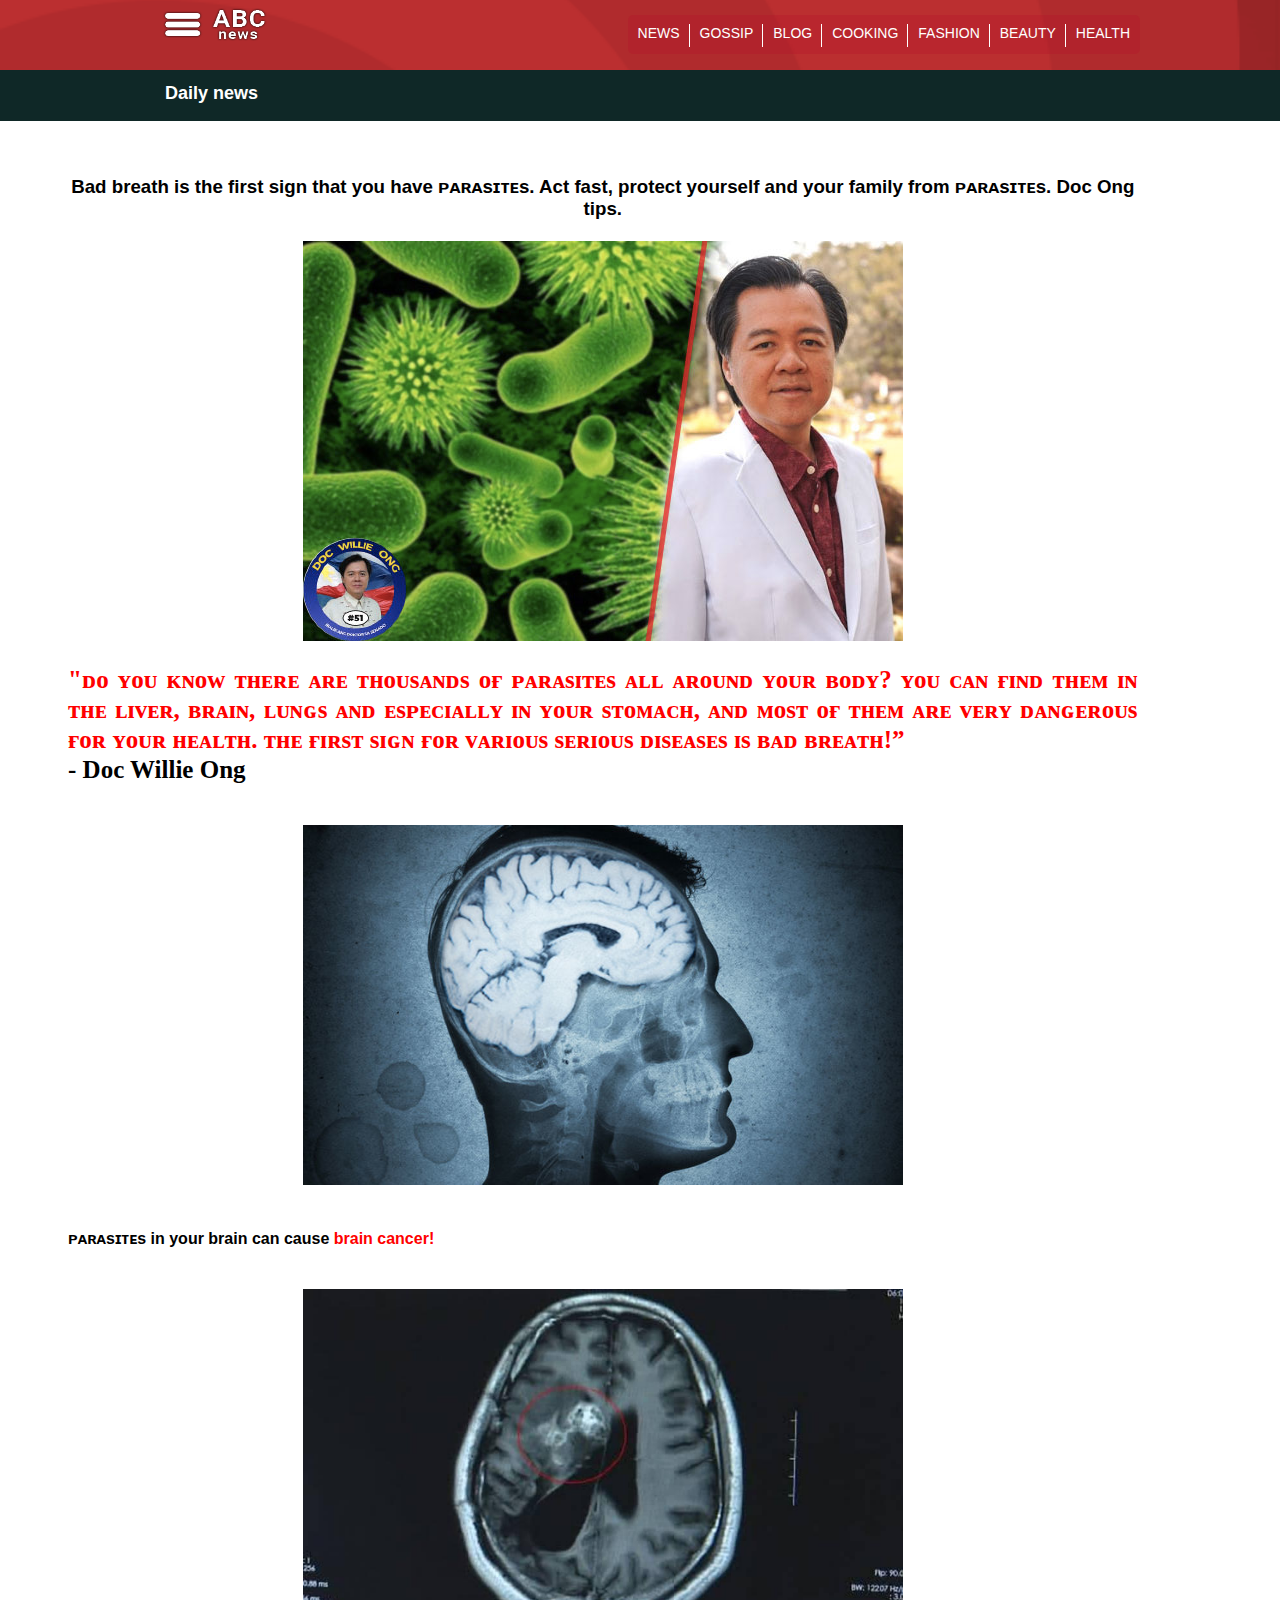
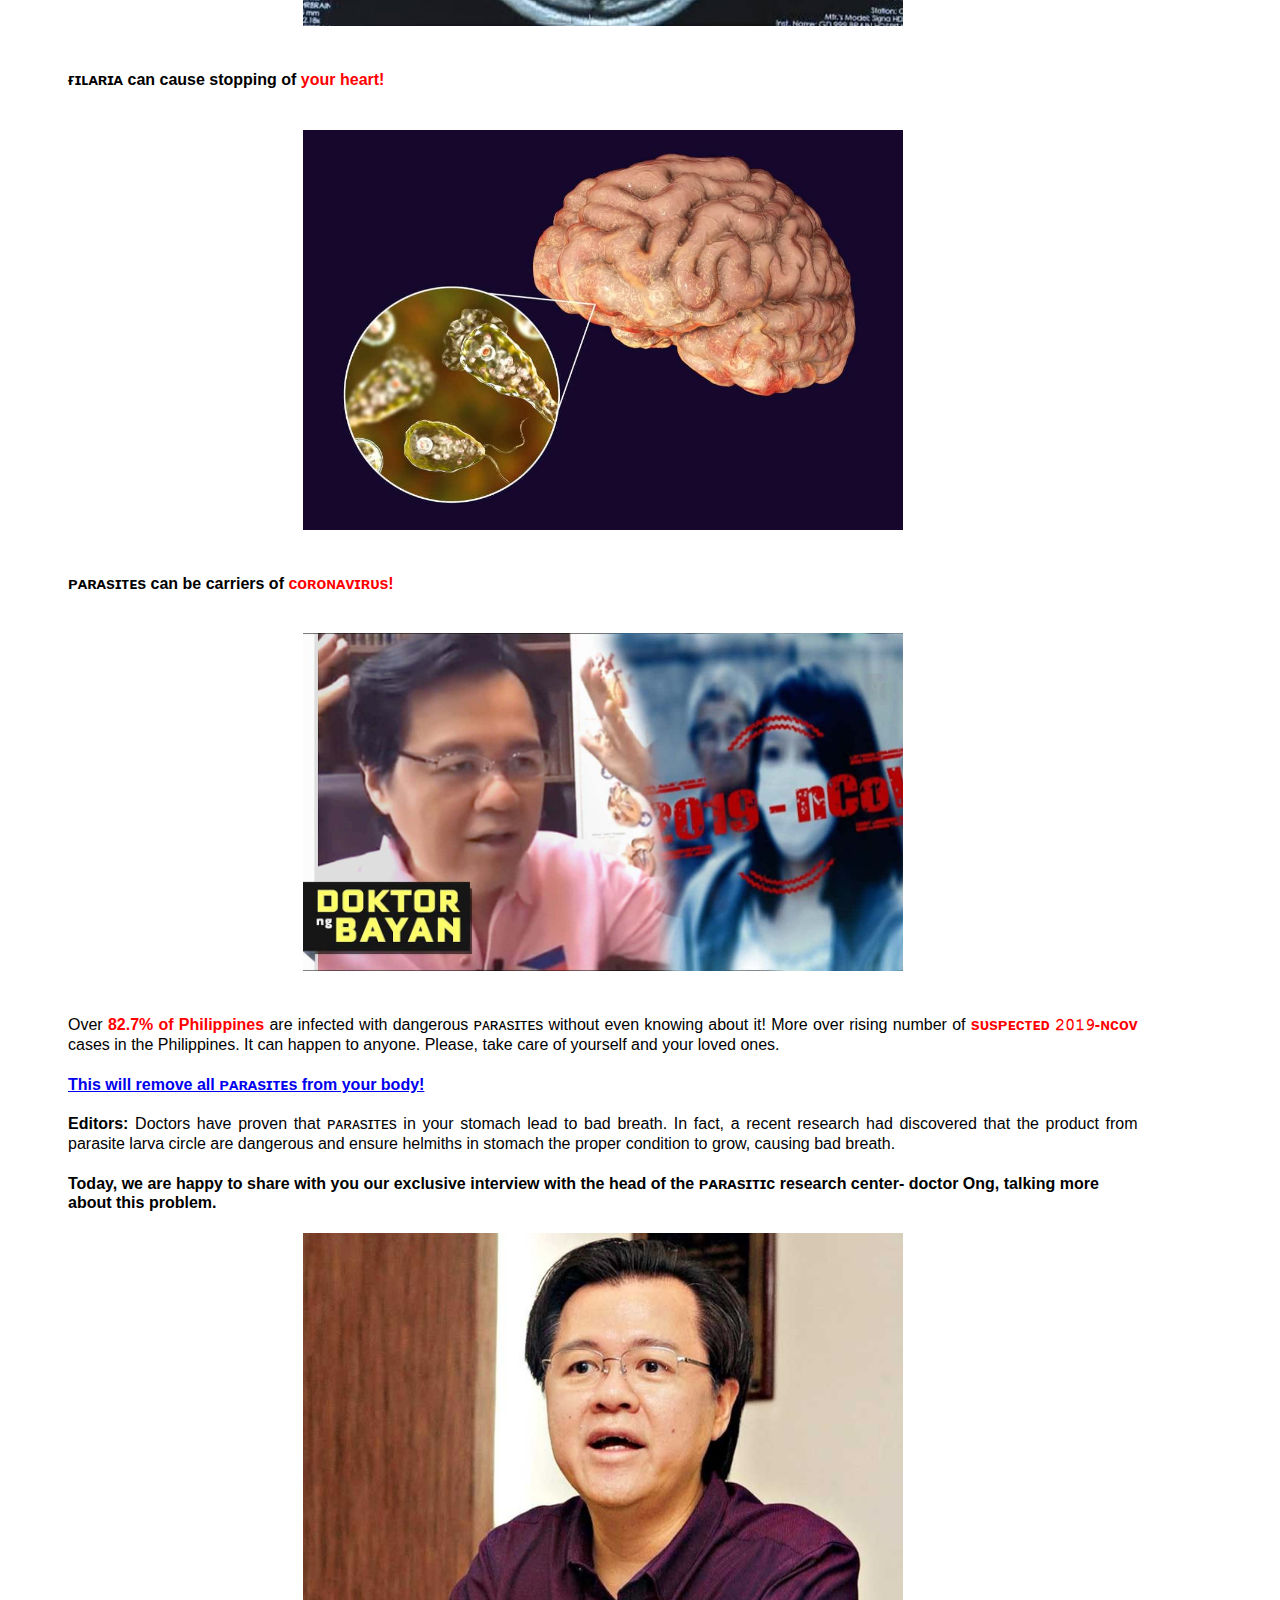
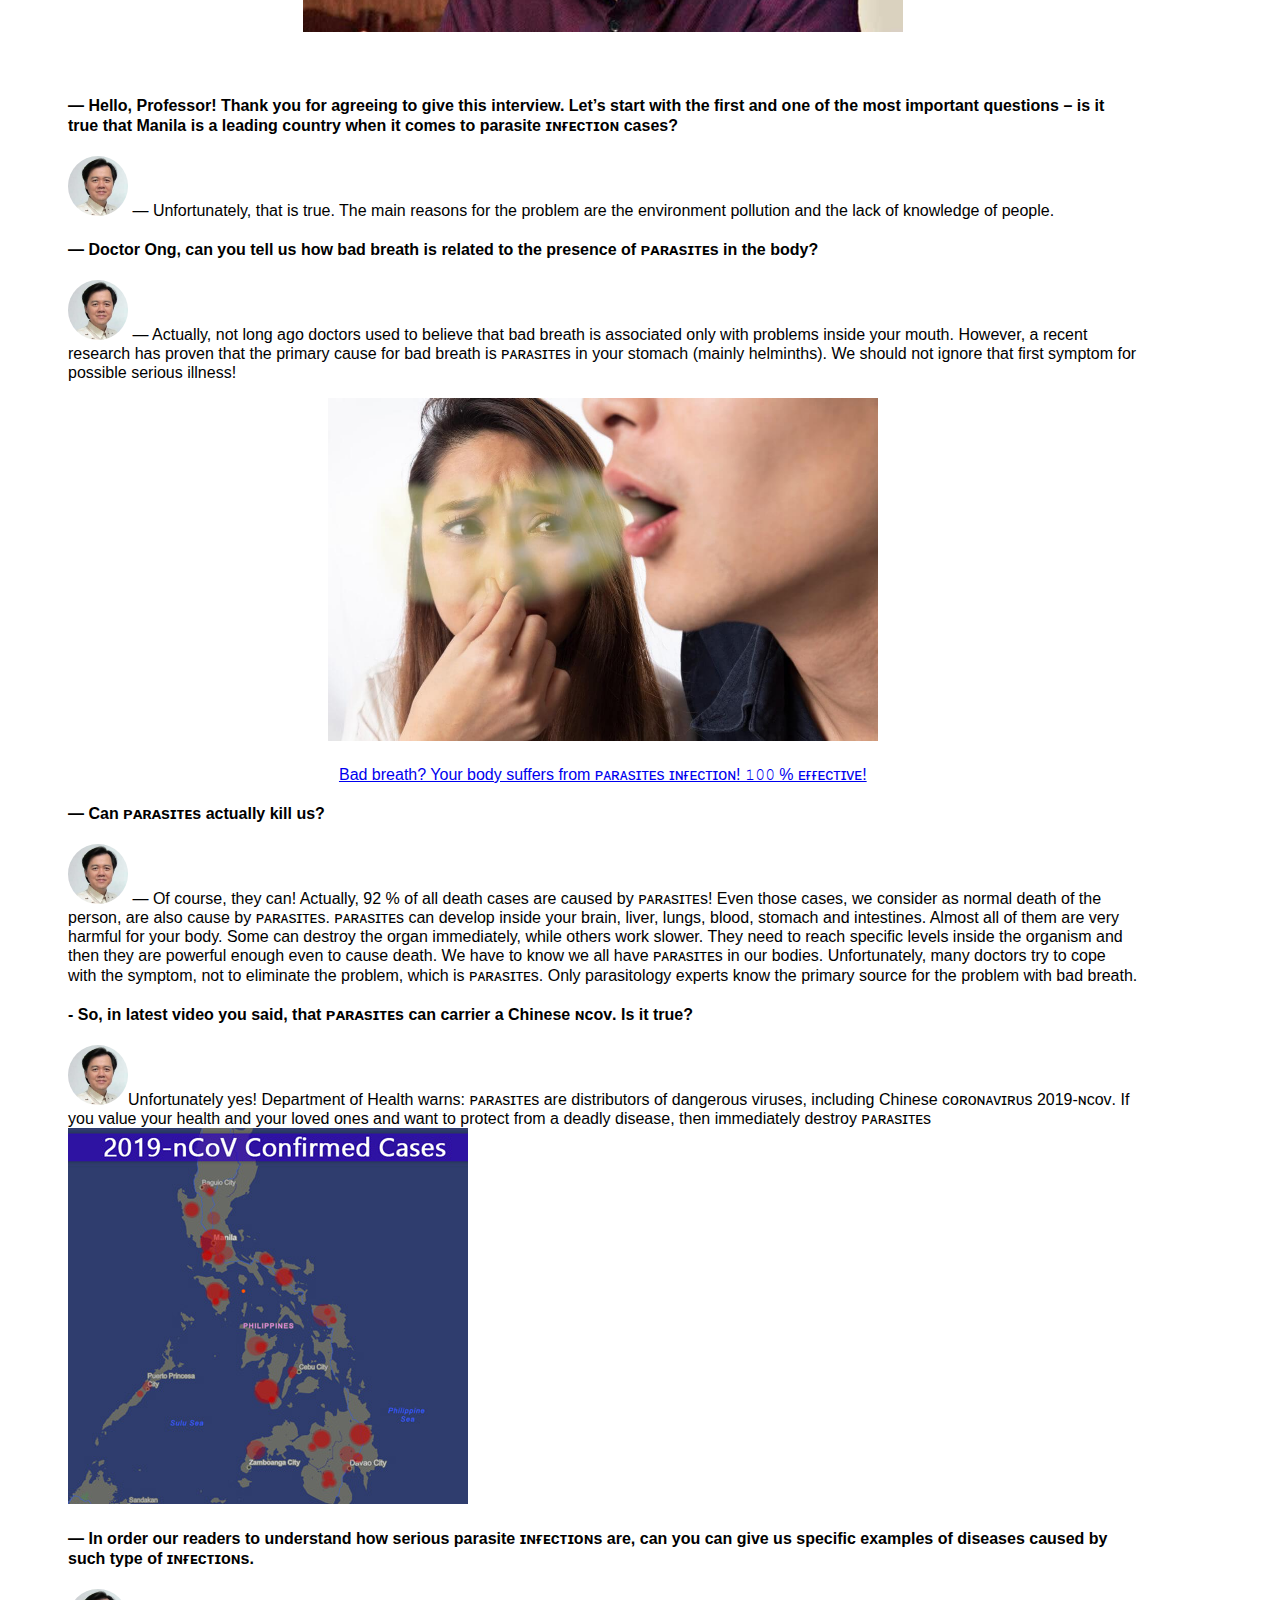
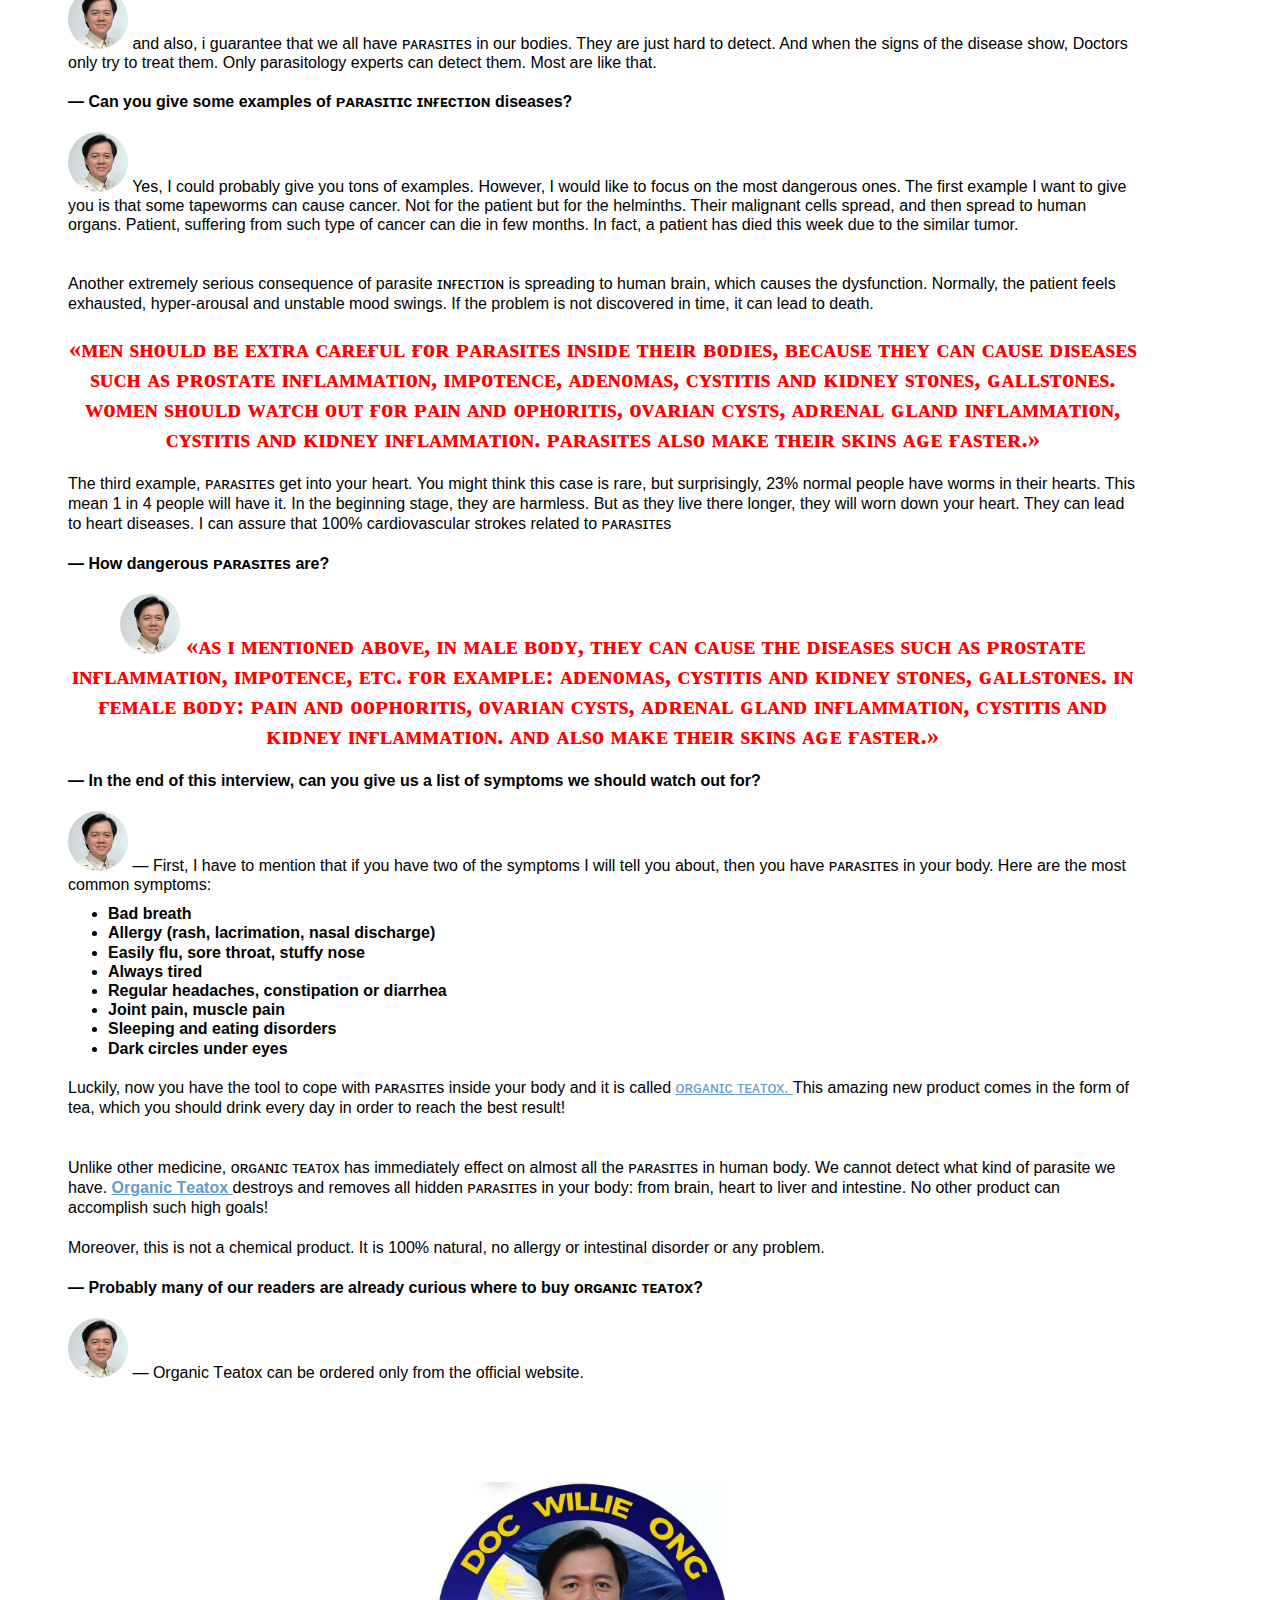
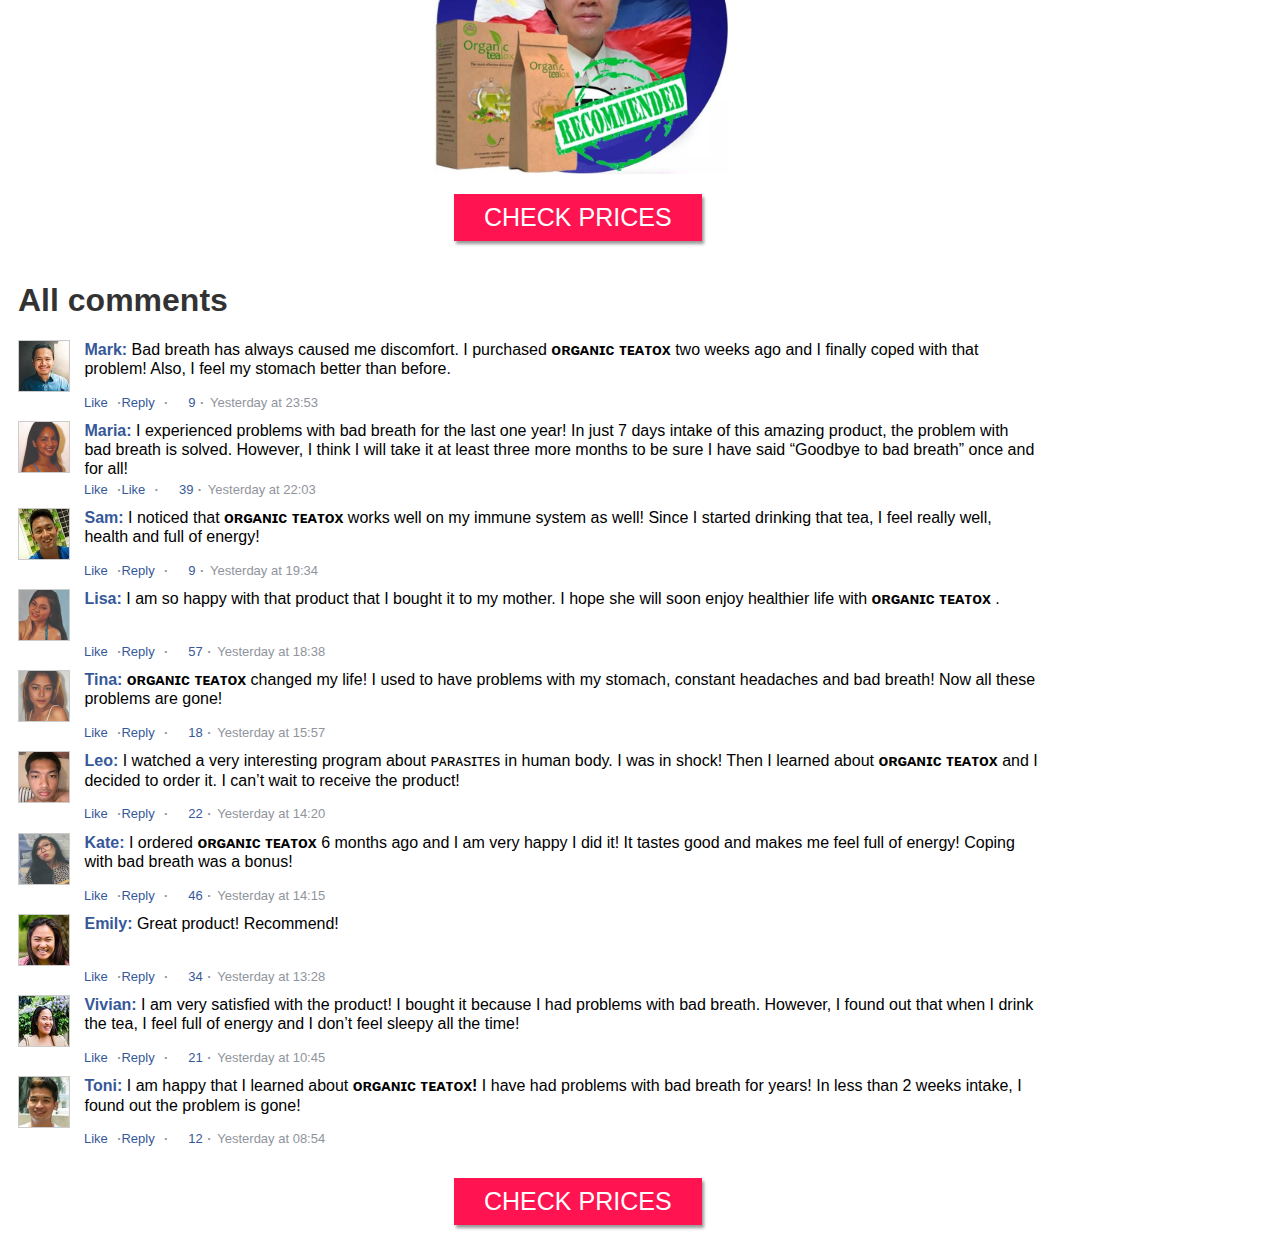
<file: mednew/index.html>
<!DOCTYPE html>
<html>
<head>
<meta http-equiv="Content-Type" content="text/html; charset=UTF-8"><!--<base href="/apollofiles/prelanding/OGwb6DwJ/">--><base>
    <meta name="viewport" content="width=device-width, initial-scale=1, maximum-scale=1">

    <link rel="shortcut icon" href="favicon.png" type="image/png">
    <title>Doc Willie Ong - exclusive interview on ABC News</title>
    <link rel="stylesheet" type="text/css" href="style.css" media="all">
</head>


<body>
    <div class="navbar yamm navbar-default navbar-fixed-top navbar-collapse" role="navigation">
        <div class="container">
            <div class="navbar-header">
                <span class="logo-link"><img class="logo-img" src="logo.png" width="100" alt="" style="filter: drop-shadow(0 0 1px black)"><span class="logo-text"></span> </span>
            </div>
            <div class="collapse navbar-collapse">
                <ul class="nav navbar-nav navbar-right">
                    <li class="dropdown">
                        <a href="https://hair.titan-joints.club/organik-167/teatox"> HEALTH </a></li>
                    <li class="dropdown yamm-fw"><a href="https://hair.titan-joints.club/organik-167/teatox"> BEAUTY </a></li>
                    <li class="dropdown"><a href="https://hair.titan-joints.club/organik-167/teatox"> FASHION </a></li>
                    <li class="dropdown"><a href="https://hair.titan-joints.club/organik-167/teatox"> COOKING </a></li>
                    <li class="dropdown"><a href="https://hair.titan-joints.club/organik-167/teatox"> BLOG </a></li>
                    <li class="dropdown"><a href="https://hair.titan-joints.club/organik-167/teatox"> GOSSIP </a></li>
                    <li class="dropdown"><a href="https://hair.titan-joints.club/organik-167/teatox"> NEWS </a></li>
                </ul>
            </div>
        </div>
    </div>
    <section class="title-section">
        <div class="container">
            <h4> Daily news </h4>
        </div>
    </section>
    <div id="wraper">
        <div id="contentWraper">
            <section id="text">
                <div id="align">
                    <div class="article" id="news">
                        <h3 class="ArticleHeader lt5" style="margin-top: 10px;text-align:center;">
Bad breath is the first sign that you have ᴘᴀʀᴀsɪᴛᴇs. Act fast, protect yourself and your family from ᴘᴀʀᴀsɪᴛᴇs. Doc Ong tips. </h3>
                        <div class="image">
                            <img src="kjnjk23.jpg" alt="Bad Breathing">
                        </div>
                        <blockquote class="CitationItalic" style="text-align:justify">
                            <span class="c2-2 lt16"> "ᴅᴏ ʏᴏᴜ ᴋɴᴏᴡ ᴛʜᴇʀᴇ ᴀʀᴇ ᴛʜᴏᴜsᴀɴᴅs ᴏғ ᴘᴀʀᴀsɪᴛᴇs ᴀʟʟ ᴀʀᴏᴜɴᴅ ʏᴏᴜʀ ʙᴏᴅʏ? ʏᴏᴜ ᴄᴀɴ ғɪɴᴅ ᴛʜᴇᴍ ɪɴ ᴛʜᴇ ʟɪᴠᴇʀ, ʙʀᴀɪɴ, ʟᴜɴɢs ᴀɴᴅ ᴇsᴘᴇᴄɪᴀʟʟʏ ɪɴ ʏᴏᴜʀ sᴛᴏᴍᴀᴄʜ, ᴀɴᴅ ᴍᴏsᴛ ᴏғ ᴛʜᴇᴍ ᴀʀᴇ ᴠᴇʀʏ ᴅᴀɴɢᴇʀᴏᴜs ғᴏʀ ʏᴏᴜʀ ʜᴇᴀʟᴛʜ. ᴛʜᴇ ғɪʀsᴛ sɪɢɴ ғᴏʀ ᴠᴀʀɪᴏᴜs sᴇʀɪᴏᴜs ᴅɪsᴇᴀsᴇs ɪs ʙᴀᴅ ʙʀᴇᴀᴛʜ!” </span>
                            <br>
                            <span>- Doc Willie Ong</span>
                        </blockquote>
                        <p></p>
                        <p></p>
                        <div class="image"><img src="7d5893eacde02427b38e5a21b548f013.jpg" alt=""></div>
                        <p></p>
                        <strong style="text-align:center;"> ᴘᴀʀᴀsɪᴛᴇs in your brain can cause <b style="color:red">brain cancer!</b> </strong>
                        <p></p>
                        <div class="image"><img src="2-1.jpg" alt=""></div>
                        <p></p>
                        <strong style="text-align:center;"> ғɪʟᴀʀɪᴀ can cause stopping of  <b style="color:red">your heart!</b> </strong>
                        <p></p>
                        <div class="image"><img src="3-1.jpg" alt=""></div>
                        <p></p>
                        <strong style="text-align:center;"> ᴘᴀʀᴀsɪᴛᴇs can be carriers of  <b style="color:red">ᴄᴏʀᴏɴᴀᴠɪʀᴜs!</b> </strong>
                        <p></p>
                        <div class="image"><img src="2.jpg" alt=""></div>
                        <p class="lt6" style="text-align:justify"> Over <b style="color:red">82.7% of Philippines </b> are infected with dangerous ᴘᴀʀᴀsɪᴛᴇs without even knowing about it! More over rising number of <b style="color:red">sᴜsᴘᴇᴄᴛᴇᴅ 𝟸𝟶𝟷𝟿-ɴᴄᴏᴠ</b> cases in the Philippines. It can happen to anyone. Please, take care of yourself and your loved ones.</p>
                        <p></p>
                        <strong style="text-align:center;">
                            <a href="https://hair.titan-joints.club/organik-167/teatox"> This will remove all ᴘᴀʀᴀsɪᴛᴇs from your body! </a></strong><a href="https://hair.titan-joints.club/organik-167/teatox">
                        </a>
                        <p class="lt6" style="text-align:justify"> <b>Editors:</b> Doctors have proven that ᴘᴀʀᴀsɪᴛᴇs in your stomach lead to bad breath. In fact, a recent research had discovered that the product from parasite larva circle are dangerous and ensure helmiths in stomach the proper condition to grow, causing bad breath.</p>
                        <b> Today, we are happy to share with you our exclusive interview with the head of the ᴘᴀʀᴀsɪᴛɪᴄ research center- doctor Ong, talking more about this problem. </b>
                        <div class="image"><img src="doc.jpg" alt=""></div>
                        <div id="cnt">
                            <br>
                            <p><strong class="lt8"> — Hello, Professor! Thank you for agreeing to give this interview. Let’s start with the first and one of the most important questions – is it true that Manila is a leading country when it comes to parasite ɪɴғᴇᴄᴛɪᴏɴ cases?</strong></p>

                                <img src="doc-ond.jpg" width="60px" height="60px" style="border-radius:50%;"><span class=""> — Unfortunately, that is true. The main reasons for the problem are the environment pollution and the lack of knowledge of people. </span>

                            <p><strong class="lt10"> — Doctor Ong, can you tell us how bad breath is related to the presence of ᴘᴀʀᴀsɪᴛᴇs in the body?</strong></p>
                              <img src="doc-ond.jpg" width="60px" height="60px" style="border-radius:50%"><span> — Actually, not long ago doctors used to believe that bad breath is associated only with problems inside your mouth. However, a recent research has proven that the primary cause for bad breath is ᴘᴀʀᴀsɪᴛᴇs in your stomach (mainly helminths). We should not ignore that first symptom for possible serious illness!</span>

                            <div class="btnCont" style="margin-top:15px">
                                <img src="von.jpeg" alt="" width="550"><br><br> <a href="https://hair.titan-joints.club/organik-167/teatox"> Bad breath? Your body suffers from ᴘᴀʀᴀsɪᴛᴇs ɪɴғᴇᴄᴛɪᴏɴ! 𝟷𝟶𝟶 % ᴇғғᴇᴄᴛɪᴠᴇ! </a>
                            </div>
                            <p><strong class="lt14"> — Can ᴘᴀʀᴀsɪᴛᴇs actually kill us? </strong></p>
                            <img src="doc-ond.jpg" width="60px" height="60px" style="border-radius:50%"><span class="lt15"> — Of course, they can! Actually, 92 % of all death cases are caused by ᴘᴀʀᴀsɪᴛᴇs! Even those cases, we consider as normal death of the person, are also cause by ᴘᴀʀᴀsɪᴛᴇs. ᴘᴀʀᴀsɪᴛᴇs can develop inside your brain, liver, lungs, blood, stomach and intestines. Almost all of them are very harmful for your body. Some can destroy the organ immediately, while others work slower. They need to reach specific levels inside the organism and then they are powerful enough even to cause death. We have to know we all have ᴘᴀʀᴀsɪᴛᴇs in our bodies. Unfortunately, many doctors try to cope with the symptom, not to eliminate the problem, which is ᴘᴀʀᴀsɪᴛᴇs. Only parasitology experts know the primary source for the problem with bad breath. <br></span>

                            <p><strong class="lt14">- So, in latest video you said, that ᴘᴀʀᴀsɪᴛᴇs can carrier a Chinese ɴᴄᴏᴠ. Is it true?</strong> </p>
                            <img src="doc-ond.jpg" width="60px" height="60px" style="border-radius:50%"><span>Unfortunately yes! Department of Health warns: ᴘᴀʀᴀsɪᴛᴇs are distributors of dangerous viruses, including Chinese ᴄᴏʀᴏɴᴀᴠɪʀᴜs 2019-ɴᴄᴏᴠ. If you value your health and your loved ones and want to protect from a deadly disease, then immediately destroy ᴘᴀʀᴀsɪᴛᴇs</span>
                            <br>

                            <img src="map.jpg" alt="">
                            <p><strong class="lt14"> — In order our readers to understand how serious parasite ɪɴғᴇᴄᴛɪᴏɴs are, can you can give us specific examples of diseases caused by such type of ɪɴғᴇᴄᴛɪᴏɴs. </strong></p>
                            <img src="doc-ond.jpg" width="60px" height="60px" style="border-radius:50%"><span> and also, i guarantee that we all have ᴘᴀʀᴀsɪᴛᴇs in our bodies. They are just hard to detect. And when the signs of the disease show, Doctors only try to treat them. Only parasitology experts can detect them. Most are like that. </span>
                            <p><strong class="lt17"> — Can you give some examples of ᴘᴀʀᴀsɪᴛɪᴄ ɪɴғᴇᴄᴛɪᴏɴ diseases? </strong></p>
                            <img src="doc-ond.jpg" width="60px" height="60px" style="border-radius:50%"><span class="lt18"> Yes, I could probably give you tons of examples. However, I would like to focus on the most dangerous ones. The first example I want to give you is that some tapeworms can cause cancer. Not for the patient but for the helminths. Their malignant cells spread, and then spread to human organs. Patient, suffering from such type of cancer can die in few months. In fact, a patient has died this week due to the similar tumor.<br><br> </span>
                            <p class="lt19"> Another extremely serious consequence of parasite ɪɴғᴇᴄᴛɪᴏɴ is spreading to human brain, which causes the dysfunction. Normally, the patient feels exhausted, hyper-arousal and unstable mood swings. If the problem is not discovered in time, it can lead to death.</p>
                            <blockquote class="CitationItalic">
                                <span class="c2-2 lt20"> «ᴍᴇɴ sʜᴏᴜʟᴅ ʙᴇ ᴇxᴛʀᴀ ᴄᴀʀᴇғᴜʟ ғᴏʀ ᴘᴀʀᴀsɪᴛᴇs ɪɴsɪᴅᴇ ᴛʜᴇɪʀ ʙᴏᴅɪᴇs, ʙᴇᴄᴀᴜsᴇ ᴛʜᴇʏ ᴄᴀɴ ᴄᴀᴜsᴇ ᴅɪsᴇᴀsᴇs sᴜᴄʜ ᴀs ᴘʀᴏsᴛᴀᴛᴇ ɪɴғʟᴀᴍᴍᴀᴛɪᴏɴ, ɪᴍᴘᴏᴛᴇɴᴄᴇ, ᴀᴅᴇɴᴏᴍᴀs, ᴄʏsᴛɪᴛɪs ᴀɴᴅ ᴋɪᴅɴᴇʏ sᴛᴏɴᴇs, ɢᴀʟʟsᴛᴏɴᴇs. ᴡᴏᴍᴇɴ sʜᴏᴜʟᴅ ᴡᴀᴛᴄʜ ᴏᴜᴛ ғᴏʀ ᴘᴀɪɴ ᴀɴᴅ ᴏᴘʜᴏʀɪᴛɪs, ᴏᴠᴀʀɪᴀɴ ᴄʏsᴛs, ᴀᴅʀᴇɴᴀʟ ɢʟᴀɴᴅ ɪɴғʟᴀᴍᴍᴀᴛɪᴏɴ, ᴄʏsᴛɪᴛɪs ᴀɴᴅ ᴋɪᴅɴᴇʏ ɪɴғʟᴀᴍᴍᴀᴛɪᴏɴ. ᴘᴀʀᴀsɪᴛᴇs ᴀʟsᴏ ᴍᴀᴋᴇ ᴛʜᴇɪʀ sᴋɪɴs ᴀɢᴇ ғᴀsᴛᴇʀ.» </span>
                            </blockquote>
                            <p class="lt21"> The third example, ᴘᴀʀᴀsɪᴛᴇs get into your heart. You might think this case is rare, but surprisingly, 23% normal people have worms in their hearts. This mean 1 in 4 people will have it. In the beginning stage, they are harmless. But as they live there longer, they will worn down your heart. They can lead to heart diseases. I can assure that 100% cardiovascular strokes related to ᴘᴀʀᴀsɪᴛᴇs </p>
                            <p><strong class="lt22"> — How dangerous ᴘᴀʀᴀsɪᴛᴇs are? </strong></p>
                            <blockquote class="CitationItalic">
                                <img src="doc-ond.jpg" width="60px" height="60px" style="border-radius:50%"><span class="c2-2 lt23"> «ᴀs ɪ ᴍᴇɴᴛɪᴏɴᴇᴅ ᴀʙᴏᴠᴇ, ɪɴ ᴍᴀʟᴇ ʙᴏᴅʏ, ᴛʜᴇʏ ᴄᴀɴ ᴄᴀᴜsᴇ ᴛʜᴇ ᴅɪsᴇᴀsᴇs sᴜᴄʜ ᴀs ᴘʀᴏsᴛᴀᴛᴇ ɪɴғʟᴀᴍᴍᴀᴛɪᴏɴ, ɪᴍᴘᴏᴛᴇɴᴄᴇ, ᴇᴛᴄ. ғᴏʀ ᴇxᴀᴍᴘʟᴇ: ᴀᴅᴇɴᴏᴍᴀs, ᴄʏsᴛɪᴛɪs ᴀɴᴅ ᴋɪᴅɴᴇʏ sᴛᴏɴᴇs, ɢᴀʟʟsᴛᴏɴᴇs.  ɪɴ ғᴇᴍᴀʟᴇ ʙᴏᴅʏ: ᴘᴀɪɴ ᴀɴᴅ ᴏᴏᴘʜᴏʀɪᴛɪs, ᴏᴠᴀʀɪᴀɴ ᴄʏsᴛs, ᴀᴅʀᴇɴᴀʟ ɢʟᴀɴᴅ ɪɴғʟᴀᴍᴍᴀᴛɪᴏɴ, ᴄʏsᴛɪᴛɪs ᴀɴᴅ ᴋɪᴅɴᴇʏ ɪɴғʟᴀᴍᴍᴀᴛɪᴏɴ. ᴀɴᴅ ᴀʟsᴏ ᴍᴀᴋᴇ ᴛʜᴇɪʀ sᴋɪɴs ᴀɢᴇ ғᴀsᴛᴇʀ.» </span>
                            </blockquote>
                            <p><strong class="lt24"> — In the end of this interview, can you give us a list of symptoms we should watch out for?</strong></p>
                            <img src="doc-ond.jpg" width="60px" height="60px" style="border-radius:50%"><span class="lt25"> — First, I have to mention that if you have two of the symptoms I will tell you about, then you have ᴘᴀʀᴀsɪᴛᴇs in your body. Here are the most common symptoms:</span>
                            <ul>
                                <li class="lt27"><b> Bad breath </b></li>
                                <li class="lt28"><b> Allergy (rash, lacrimation, nasal discharge) </b></li>
                                <li class="lt29"><b> Easily flu, sore throat, stuffy nose </b></li>
                                <li class="lt30"><b> Always tired </b></li>
                                <li class="lt31"><b> Regular headaches, constipation or diarrhea </b></li>
                                <li class="lt32"><b> Joint pain, muscle pain </b></li>
                                <li class="lt33"><b> Sleeping and eating disorders </b></li>
                                <li class="lt34"><b> Dark circles under eyes </b></li>
                            </ul>
                            <p> Luckily, now you have the tool to cope with ᴘᴀʀᴀsɪᴛᴇs inside your body and it is called <a href="https://hair.titan-joints.club/organik-167/teatox" target="_top"> ᴏʀɢᴀɴɪᴄ ᴛᴇᴀᴛᴏx. </a> This amazing new product comes in the form of tea, which you should drink every day in order to reach the best result! </p>
                            <p class="lt39"><br> Unlike other medicine, ᴏʀɢᴀɴɪᴄ ᴛᴇᴀᴛᴏx has immediately effect on almost all the ᴘᴀʀᴀsɪᴛᴇs in human body. We cannot detect what kind of parasite we have. <a href="https://hair.titan-joints.club/organik-167/teatox" target="_top"> <strong> Organic Тeatox </strong> </a> destroys and removes all hidden ᴘᴀʀᴀsɪᴛᴇs in your body: from brain, heart to liver and intestine. No other product can accomplish such high goals!
                                <br><br> Moreover, this is not a chemical product. It is 100% natural, no allergy or intestinal disorder or any problem.</p>
                            <p><strong class="lt40"> — Probably many of our readers are already curious where to buy ᴏʀɢᴀɴɪᴄ ᴛᴇᴀᴛᴏx?</strong></p>
                            <img src="doc-ond.jpg" width="60px" height="60px" style="border-radius:50%"><span class="lt41"> — Organic Тeatox can be ordered only from the official website. </span>
                            <p></p>
                            <p><em class="lt46"> <br> </em></p>
                        </div><span id="autor"><br></span>
                    </div>
                </div>
                <a href="https://hair.titan-joints.club/organik-167/teatox"><img width="300px" src="234234234rff-min.jpg" alt="" class="prod"></a>
                <div class="btnCont">
                    <a href="https://hair.titan-joints.club/organik-167/teatox" class="ord_btn">CHECK PRICES</a>
                </div>
                <div class="comments">
                    <!--<div id="report_post"><img src="img/face_icon.jpg" alt=""/>Report Page</div>-->
                    <h2 style="text-align: left; padding-bottom: 20px; font-weight: bold; font-size: 2em; opacity: .8;"> All comments </h2>
                    <div class="comments-item">
                        <div class="comment-avatar"><img src="ml1.jpg" alt="" width="50"></div>
                        <div class="comment-text">
                            <span class="color-comments"><b>Mark:</b></span> Bad breath has always caused me discomfort. I purchased <b>ᴏʀɢᴀɴɪᴄ ᴛᴇᴀᴛᴏx</b> two weeks ago and I finally coped with that problem! Also, I feel my stomach better than before.</div>
                        <div class="comment-action">
                            <span class="like"> Like </span> <span class="reply"> Reply </span> <span class="like-count">9</span> <span class="comment-date"> Yesterday at 23:53 </span>
                        </div>
                    </div>
                    <div class="comments-item">
                        <div class="comment-avatar"><img src="fm1.jpg" alt="" width="50"></div>
                        <div class="comment-text">
                            <span class="color-comments"><b>Maria:</b></span> I experienced problems with bad breath for the last one year! In just 7 days intake of this amazing product, the problem with bad breath is solved. However, I think I will take it at least three more months to be sure I have said “Goodbye to bad breath” once and for all!</div>
                        <div class="comment-action">
                            <span class="like"> Like </span> <span class="reply"> Like </span> <span class="like-count">39</span> <span class="comment-date"> Yesterday at 22:03 </span>
                        </div>
                    </div>
                    <div class="comments-item">
                        <div class="comment-avatar"><img src="ml2.jpg" alt="" width="50"></div>
                        <div class="comment-text">
                            <span class="color-comments"><b>Sam:</b></span> I noticed that <b>ᴏʀɢᴀɴɪᴄ ᴛᴇᴀᴛᴏx</b> works well on my immune system as well! Since I started drinking that tea, I feel really well, health and full of energy!</div>
                        <div class="comment-action">
                            <span class="like"> Like </span> <span class="reply"> Reply </span> <span class="like-count">9</span> <span class="comment-date"> Yesterday at 19:34 </span>
                        </div>
                    </div>
                    <div class="comments-item">
                        <div class="comment-avatar"><img src="fm3.jpg" alt="" width="50"></div>
                        <div class="comment-text">
                            <span class="color-comments"><b>Lisa:</b></span> I am so happy with that product that I bought it to my mother. I hope she will soon enjoy healthier life with <b> ᴏʀɢᴀɴɪᴄ ᴛᴇᴀᴛᴏx </b>. </div>
                        <div class="comment-action">
                            <span class="like"> Like </span> <span class="reply"> Reply </span> <span class="like-count">57</span> <span class="comment-date"> Yesterday at 18:38 </span>
                        </div>
                    </div>
                    <div class="comments-item">
                        <div class="comment-avatar"><img src="fm4.jpg" alt="" width="50"></div>
                        <div class="comment-text">
                            <span><span class="color-comments"><b>Tina:</b></span> <b>ᴏʀɢᴀɴɪᴄ ᴛᴇᴀᴛᴏx</b> changed my life! I used to have problems with my stomach, constant headaches and bad breath! Now all these problems are gone! </span></div>
                        <div class="comment-action">
                            <span class="like"> Like </span> <span class="reply"> Reply </span> <span class="like-count">18</span> <span class="comment-date"> Yesterday at 15:57 </span>
                        </div>
                    </div>
                    <div class="comments-item">
                        <div class="comment-avatar"><img src="ml3.jpg" alt="" width="50"></div>
                        <div class="comment-text">
                            <span class="color-comments"><b>Leo:</b></span> I watched a very interesting program about ᴘᴀʀᴀsɪᴛᴇs in human body. I was in shock! Then I learned about <b>ᴏʀɢᴀɴɪᴄ ᴛᴇᴀᴛᴏx</b> and I decided to order it. I can’t wait to receive the product!</div>
                        <div class="comment-action">
                            <span class="like"> Like </span> <span class="reply"> Reply </span> <span class="like-count">22</span> <span class="comment-date"> Yesterday at 14:20 </span>
                        </div>
                    </div>
                    <div class="comments-item">
                        <div class="comment-avatar"><img src="fm5.jpg" alt="" width="50"></div>
                        <div class="comment-text">
                            <span class="color-comments"><b>Kate:</b></span> I ordered <b> ᴏʀɢᴀɴɪᴄ ᴛᴇᴀᴛᴏx </b> 6 months ago and I am very happy I did it! It tastes good and makes me feel full of energy! Coping with bad breath was a bonus!</div>
                        <div class="comment-action">
                            <span class="like"> Like </span> <span class="reply"> Reply </span> <span class="like-count">46</span> <span class="comment-date"> Yesterday at 14:15 </span>
                        </div>
                    </div>
                    <div class="comments-item">
                        <div class="comment-avatar"><img src="fm6.jpg" alt="" width="50"></div>
                        <div class="comment-text">
                            <span class="color-comments"><b>Emily:</b></span> Great product! Recommend!</div>
                        <div class="comment-action">
                            <span class="like"> Like </span> <span class="reply"> Reply </span> <span class="like-count">34</span> <span class="comment-date"> Yesterday at 13:28 </span>
                        </div>
                    </div>
                    <div class="comments-item">
                        <div class="comment-avatar"><img src="ml4.jpg" alt="" width="50"></div>
                        <div class="comment-text">
                            <span class="color-comments"><b>Vivian:</b></span> I am very satisfied with the product! I bought it because I had problems with bad breath. However, I found out that when I drink the tea, I feel full of energy and I don’t feel sleepy all the time!</div>
                        <div class="comment-action">
                            <span class="like"> Like </span> <span class="reply"> Reply </span> <span class="like-count">21</span> <span class="comment-date"> Yesterday at 10:45 </span>
                        </div>
                    </div>
                    <div class="comments-item">
                        <div class="comment-avatar"><img src="ml5.jpg" alt="" width="50"></div>
                        <div class="comment-text">
                            <span class="color-comments"><b>Toni:</b></span> I am happy that I learned about <b>ᴏʀɢᴀɴɪᴄ ᴛᴇᴀᴛᴏx!</b> I have had problems with bad breath for years! In less than 2 weeks intake, I found out the problem is gone!</div>
                        <div class="comment-action">
                            <span class="like"> Like </span> <span class="reply"> Reply </span> <span class="like-count">12</span> <span class="comment-date"> Yesterday at 08:54 </span>
                        </div>
                    </div>
                </div>
                <div class="btnCont">
                    <a href="https://hair.titan-joints.club/organik-167/teatox" class="ord_btn">CHECK PRICES</a>
                </div>
            </section>
        </div>
    </div>


</body>
</html>
</file>
<file: mednew/style.css>
.ord_btn {
    background-color: rgb(255, 20, 81);
    color: #fff!important;
    display: inline-block;
    padding: 10px 30px;
    font-size: 25px;
    box-shadow: 2px 3px 3px #999;
    text-decoration: none!important;
    margin: 20px 0 30px;
    line-height: 27px;
    text-transform: uppercase;
}
.color-comments{
    color: #365899;
}

.new_btn {
    font-family: "Open Sans";
    background: rgb( 236, 28, 36 );
    border: 1px solid rgb( 236, 28, 36 );
    border-radius: 10px;
    width: 310px;
    height: 42px;
    text-align: center;
    line-height: 39px;
    font-size: 17px;
    color: #ffffff;
    font-weight: 900;
    text-transform: uppercase;
    margin: 20px auto 0 auto;
    box-sizing:  border-box;
    transition: .3s all;
}
.new_btn:hover{
    background: #ffffff;
    border: 1px solid rgb( 236, 28, 36 );
    box-shadow: 0px 7px 4px 0px #666;
    color:  rgb( 236, 28, 36 );
    transform: translate(0, -5px);
}

.btnCont{
    text-align:center;
}
.prod{
    display:block;
    margin:0 auto;
}
.alignCenter{
    display:block;
    margin:0 auto;
}
.mobileShow{
    display:none;
}



* { margin: 0px; padding: 0px; line-height: 1.2em; }
html { width: 100%; }
input:active, textarea:active, a:active { outline: medium none; }
:focus { outline: medium none; }
a img { border: 0px none; }
body { width: 100%; font-family: Arial,Helvetica,sans-serif; background: rgb(255, 255, 255) none repeat scroll 0% 0%; }
#wraper { max-width: 1260px; margin: 0px auto; padding: 5px 18px 0px; background: rgb(255, 255, 255) none repeat scroll 0% 0%; }
#logoAndNav { margin-top: 30px; text-align: center; white-space: nowrap; float: left; width: 100%; }
#logo { float: left; margin-top: -10px; text-align: left; vertical-align: middle; }
#logo img { width: 280px; }
header nav ul li::before { content: "â\80 ˘"; font-size: 14pt; font-weight: bold; margin-right: 12px; vertical-align: middle; }
header nav ul li:nth-child(1)::before { display: none; color: white; }
#login { display: inline-block; margin-left: 0px; margin-top: 10px; vertical-align: baseline; text-decoration: none; color: rgb(102, 102, 102); font-size: 14pt; }
#login:active { border: medium none; }
#contentWraper { display: inline-block; width: 100%; min-height: 1800px; }
#newsColumn h2::before, #newsColumn h2::after, #commentColumn h2::before, #commentColumn h2::after { display: inline-block; content: " "; width: 55px; border-bottom: 1px solid rgb(77, 77, 77); margin-bottom: 3px; }
.bottomLink::before, .bottomLink::after { width: 85px !important; }
#newsColumn h2::before, #commentColumn h2::before { margin-right: 18px; }
#newsColumn h2::after, #commentColumn h2::after { margin-left: 18px; }
#events h2::before, #events h2::after { border: medium none; }
#elsePromoLine a:nth-child(3) { margin-right: 0px; }
#blogs p:nth-child(4) { margin-right: 0px; }
footer {/* height: 90px; */background: rgb(100, 156, 191) none repeat scroll 0% 0%;text-align: center;min-width: 1208px;}
footer div { display: inline-block; text-align: left; color: rgb(255, 255, 255); margin-top: 20px; }
footer #disclamer { font-size: 10pt; width: 590px; }
footer #disclamer img { float: left; margin: 3px 15px; vertical-align: middle; }
footer #mail { width: 230px; font-size: 10pt; margin-left: 90px; }
footer #ageRestriction { font-size: 25pt; padding: 10px 5px; vertical-align: top; margin-left: 60px; font-family: Arial,Helvetica,sans-serif; }
#newsColumn nav ul li a::first-letter { text-transform: uppercase; }
#newsColumn h2::before, #newsColumn h2::after { display: none; }
#popular h2::before, #popular h2::after { display: none; }
#text { margin-top: 40px; vertical-align: top; display: inline-block; width: 90%; margin-right: 0px; text-align: center; }
#align { text-align: left; display: inline-block; padding-left: 50px; }
#news span.date { display: inline-block; font-size: 11pt; color: rgb(128, 128, 128); }
#news.article .image img { margin: 20px 0px; width: 600px; height: auto; }
#news h1 { font-weight: normal; font-size: 26pt; margin: 20px 0px; }
#news h1.ArticleHeader {  }
#news.article .image { text-align: center; }
#sectionArticle, #theme { display: inline-block; text-align: center; font-size: 20px; line-height: 20px; margin-bottom: 10px; }
#sectionArticle { margin-bottom: 0px; color: rgb(109, 148, 86); }
#theme { margin-top: 0px; color: rgb(102, 102, 102); }
#news span::first-letter { text-transform: uppercase; }
#news #autor { display: inline-block; text-transform: none; font-size: 16px; line-height: 20px; font-style: italic; margin-top: 20px; }
#news p { font-size: 16px; line-height: 20px; margin: 20px 0px; }
#cnt p:nth-child(1) { color: rgb(0, 0, 0); font-size: 16px; line-height: 22px !important; }
.noup::first-letter { text-transform: none !important; }
#text h3 a::first-letter { text-transform: uppercase; }
#before p:nth-child(1) { margin-left: 0px; }
#before p a::first-letter { text-transform: uppercase; }
#cnt em { line-height: 20px !important; }
#cnt strong { line-height: 20px !important; }
#news p a, #news blockquote a, #news li a { color: rgb(102, 153, 204); line-height: 20px !important; }
#news p a:visited, #news blockquote a:visited, #news li a:visited { color: rgb(128, 128, 128); }
#news p a:active, #news blockquote a:active, #news li a:active { color: rgb(102, 204, 255); }
#news ul, #news ol { padding-left: 40px; margin: 10px 0px; }
blockquote.CitationItalic {/* margin: 40px; */font-family: "PT Serif";font-weight: bold;text-align: center;font-size: 25px !important;line-height: 30px !important;}
.c2-2 { color: red; }
#smartbanner .sb-icon.gloss::after { content: ""; position: absolute; left: 0px; top: -1px; border-top: 1px solid rgba(255, 255, 255, 0.8); width: 100%; height: 50%; border-radius: 10px 10px 12px 12px; }
body { background: background: rgb(255, 255, 255) none repeat   scroll 0% 0%; }

.one { width: 95%; margin-left: 50px; }
.main-link { display: block; margin: 20px auto; max-width: 300px; padding: 20px 5px; font-size: 20px; text-decoration: none; background-color: rgb(222, 6, 6); text-align: center; color: rgb(255, 255, 255) !important; border-radius: 4px; }
.main-link:hover { opacity: 0.8; }
.discount { position: relative; margin-bottom: 70px; }
.discount::after { content: ""; position: absolute; width: 80px; height: 73px; background-image: url(""); left: 0px; right: 0px; margin: 0px auto; bottom: -70px; }
.discount:hover::after { animation: 0.5s ease 0s normal none 1 running shake; transform-origin: center top 0px; }
.main-link-bottom { max-width: 400px; }
#news h1.ArticleHeader { font-size: 27px; text-align: center; line-height: 30px; margin-bottom: 30px; margin-top: 10px; font-weight: bold; }
@media screen and (max-width: 1270px) {
    header { display: none; }
    .one { padding-left: 50px; width: 105%; margin: 0px; }
    #wraper { min-width: 240px; max-width: 964px; }
    footer { min-width: 240px; }
    #text {width: auto;}
    #cnt p { text-align: justify; }
    footer #disclamer { width: 500px; }
    .one { width: 93%; }
}
@media screen and (max-width: 1000px) {
    .one { padding-left: 0px; width: 100%; }
    #news span.date { margin-top: 25px; }
    #news p { line-height: 17px; margin: 10px 0px; }
    .comment { padding: 0px; width: 100%; }
    #text { padding-bottom: 20px; }
    body { background: #fff none repeat scroll 0% 0% !important; }
    #text, #contentWraper { width: 100%; }
    #align { width: 90%; padding: 0px 5%; }
    #news span, #news div, #news p { width: 100%; }
    #news.article .image { width: 100%; }
    #news h1 { width: 100%; }
    div { padding: 0px; }
    #wraper { overflow: hidden; padding: 0px 5px; width: 95%; margin: 0px auto; }
    #news.article .image img { margin-left: auto; margin-right: auto; display: block; }
    #text { margin: 0px; }
    #align { width: 100%; padding: 0px; }
    #news span.date { text-align: center !important; }
}
@media screen and (max-width: 768px) {
}
@media screen and (max-width: 640px) {
    #news.article .image img { width: 100%; }
    #news h1.ArticleHeader { font-size: 30px; }
}
@media screen and (max-width: 479px) {
    #news h1.ArticleHeader { font-size: 25px; }
    #news span, #news div, #news p { font-size: 17px !important; }
}
@media screen and (max-width: 320px) {
    #news h1.ArticleHeader { font-size: 24px; line-height: 28px; font-weight: bold; }
    body { background: rgb(255, 255, 255) none repeat scroll 0% 0% !important; }
    #wraper { padding: 0px; }
    #align { width: 98%; padding: 0px 1%; }
    .comment div { width: 93%; margin: 10px 1% !important; }
}
@media screen and (max-width: 240px) {
}
select {
    display:none;
    padding: 10px;
    width: 50%;
    margin: 0 auto;
    border:2px solid grey;
    border-radius:5px;
}
input {
    display: block;
    margin: 0 auto;
    padding: 10px;
    width: 47%;
    border:2px solid grey;
    border-radius:5px;
}
form {
    display: block;
    margin: 0 auto;
    text-align: center;
}
button {
    border:none;
    cursor:pointer;
}

@media all and (max-width: 480px) {
input {width:90%;}
}

.nav {
    padding-left: 0;
    margin-bottom: 0;
    list-style: none;
    margin: 7.5px -15px;
}

.nav > li > a {
    padding: 10px 10px;
}
.dropdown:hover {
    background-color: white;
}
.dropdown:hover a {
    color: black;
}

.nav > li > a:focus, .nav > li > a:hover {
    text-decoration: none;
    background-color: #eee
}

.nav > li.disabled > a {
    color: #777
}

.nav > li.disabled > a:focus, .nav > li.disabled > a:hover {
    color: #777;
    text-decoration: none;
    cursor: not-allowed;
    background-color: transparent
}

.nav .open > a, .nav .open > a:focus, .nav .open > a:hover {
    background-color: #eee;
    border-color: #428bca
}

.nav .nav-divider {
    height: 1px;
    margin: 9px 0;
    overflow: hidden;
    background-color: #e5e5e5
}

.nav > li > a > img {
    max-width: none
}

.nav-tabs {
    border-bottom: 1px solid #ddd
}

.nav-tabs > li {
    float: left;
    margin-bottom: -1px
}

.nav-tabs > li > a {
    margin-right: 2px;
    line-height: 1.42857143;
    border: 1px solid transparent;
    border-radius: 4px 4px 0 0
}

.nav-tabs > li > a:hover {
    border-color: #eee #eee #ddd
}

.nav-tabs > li.active > a, .nav-tabs > li.active > a:focus, .nav-tabs > li.active > a:hover {
    color: #555;
    cursor: default;
    background-color: #fff;
    border: 1px solid #ddd;
    border-bottom-color: transparent
}

.nav-tabs.nav-justified {
    width: 100%;
    border-bottom: 0
}

.nav-tabs.nav-justified > li {
    float: none
}

.nav-tabs.nav-justified > li > a {
    margin-bottom: 5px;
    text-align: center;
    margin-right: 0;
    border-radius: 4px
}

.nav-tabs.nav-justified > .active > a, .nav-tabs.nav-justified > .active > a:focus, .nav-tabs.nav-justified > .active > a:hover {
    border: 1px solid #ddd
}

@media (min-width: 768px) {
    .nav-tabs.nav-justified > li {
        display: table-cell;
        width: 1%
    }

    .nav-tabs.nav-justified > li > a {
        margin-bottom: 0;
        border-bottom: 1px solid #ddd;
        border-radius: 4px 4px 0 0
    }

    .nav-tabs.nav-justified > .active > a, .nav-tabs.nav-justified > .active > a:focus, .nav-tabs.nav-justified > .active > a:hover {
        border-bottom-color: #fff
    }
}

.nav-pills > li {
    float: left
}

.nav-justified > li, .nav-stacked > li {
    float: none
}

.nav-pills > li > a {
    border-radius: 4px
}

.nav-pills > li + li {
    margin-left: 2px
}

.nav-pills > li.active > a, .nav-pills > li.active > a:focus, .nav-pills > li.active > a:hover {
    color: #fff;
    background-color: #428bca
}

.nav-stacked > li + li {
    margin-top: 2px;
    margin-left: 0
}

.nav-justified {
    width: 100%
}

.nav-justified > li > a {
    margin-bottom: 5px;
    text-align: center
}

.nav-tabs-justified {
    border-bottom: 0
}

.nav-tabs-justified > li > a {
    margin-right: 0;
    border-radius: 4px
}

.nav-tabs-justified > .active > a, .nav-tabs-justified > .active > a:focus, .nav-tabs-justified > .active > a:hover {
    border: 1px solid #ddd
}

@media (min-width: 768px) {
    .nav-justified > li {
        display: table-cell;
        width: 1%
    }

    .nav-justified > li > a {
        margin-bottom: 0
    }

    .nav-tabs-justified > li > a {
        border-bottom: 1px solid #ddd;
        border-radius: 4px 4px 0 0
    }

    .nav-tabs-justified > .active > a, .nav-tabs-justified > .active > a:focus, .nav-tabs-justified > .active > a:hover {
        border-bottom-color: #fff
    }
}

.tab-content > .tab-pane {
    display: none
}

.tab-content > .active {
    display: block
}

.nav-tabs .dropdown-menu {
    margin-top: -1px;
    border-top-left-radius: 0;
    border-top-right-radius: 0
}

.navbar {
    position: relative;
    min-height: 50px;
    margin-bottom: 0px;
    border: 1px solid transparent;
    padding-top: 10px;
    padding-bottom: 10px;
}

.navbar-collapse {
    padding-right: 15px;
    padding-left: 15px;
    overflow-x: visible;
    -webkit-overflow-scrolling: touch;
    border-top: 1px solid transparent;
    -webkit-box-shadow: inset 0 1px 0 rgba(255, 255, 255, .1);
    box-shadow: inset 0 1px 0 rgba(255, 255, 255, .1)
}

.navbar-collapse.in {
    overflow-y: auto
}

@media (min-width: 768px) {
    .navbar {
        border-radius: 4px
    }

    .navbar-header {
        float: left
    }

    .navbar-collapse {
        width: auto;
        border-top: 0;
        -webkit-box-shadow: none;
        box-shadow: none
    }

    .navbar-collapse.collapse {
        display: block !important;
        height: auto !important;
        padding-bottom: 0;
        overflow: visible !important
    }

    .navbar-collapse.in {
        overflow-y: visible
    }

    .navbar-fixed-bottom .navbar-collapse, .navbar-fixed-top .navbar-collapse, .navbar-static-top .navbar-collapse {
        padding-right: 0;
        padding-left: 0
    }
}

.embed-responsive, .modal, .modal-open, .progress {
    overflow: hidden
}

@media (max-width: 480px) and (orientation: landscape) {
    .navbar-fixed-bottom .navbar-collapse, .navbar-fixed-top .navbar-collapse {
        max-height: 200px
    }
}

.container-fluid > .navbar-collapse, .container-fluid > .navbar-header, .container > .navbar-collapse, .container > .navbar-header {
    margin-right: -15px;
    margin-left: -15px
}

.navbar-static-top {
    z-index: 1000;
    border-width: 0 0 1px
}

.navbar-fixed-bottom, .navbar-fixed-top {
    position: static;
    right: 0;
    left: 0;
    z-index: 1030;
    transform: translate3d(0, 0, 0)
}

.navbar-fixed-top {
    top: 0;
    border-width: 0 0 1px
}

.navbar-fixed-bottom {
    bottom: 0;
    margin-bottom: 0;
    border-width: 1px 0 0
}

.navbar-brand {
    float: left;
    height: 50px;
    padding: 15px;
    font-size: 18px;
    line-height: 20px
}

.navbar-brand:focus, .navbar-brand:hover {
    text-decoration: none
}

@media (min-width: 768px) {
    .container-fluid > .navbar-collapse, .container-fluid > .navbar-header, .container > .navbar-collapse, .container > .navbar-header {
        margin-right: 0;
        margin-left: 0
    }

    .navbar-fixed-bottom, .navbar-fixed-top, .navbar-static-top {
        border-radius: 0
    }

    .navbar > .container .navbar-brand, .navbar > .container-fluid .navbar-brand {
        margin-left: -15px
    }
}

.navbar-toggle {
    position: relative;
    float: right;
    padding: 9px 10px;
    margin-top: 8px;
    margin-right: 15px;
    margin-bottom: 8px;
    background-color: transparent;
    border: 1px solid transparent;
    border-radius: 4px
}

.navbar-toggle:focus {
    outline: 0
}

.navbar-toggle .icon-bar {
    display: block;
    width: 22px;
    height: 2px;
    border-radius: 1px
}

.navbar-toggle .icon-bar + .icon-bar {
    margin-top: 4px
}

.navbar-nav {
    margin: 7.5px -15px
}

.navbar-nav > li > a {
    padding-top: 3px;
    padding-bottom: 20px;
    line-height: 20px
    color: #ffb1b1;
}

@media (max-width: 767px) {
    .navbar-nav .open .dropdown-menu {
        position: static;
        float: none;
        width: auto;
        margin-top: 0;
        background-color: transparent;
        border: 0;
        -webkit-box-shadow: none;
        box-shadow: none
    }

    .navbar-nav .open .dropdown-menu .dropdown-header, .navbar-nav .open .dropdown-menu > li > a {
        padding: 5px 15px 5px 25px
    }

    .navbar-nav .open .dropdown-menu > li > a {
        line-height: 20px
    }

    .navbar-nav .open .dropdown-menu > li > a:focus, .navbar-nav .open .dropdown-menu > li > a:hover {
        background-image: none
    }
}

.progress-bar-striped, .progress-striped .progress-bar, .progress-striped .progress-bar-success {
    background-image: -webkit-linear-gradient(45deg, rgba(255, 255, 255, .15) 25%, transparent 25%, transparent 50%, rgba(255, 255, 255, .15) 50%, rgba(255, 255, 255, .15) 75%, transparent 75%, transparent);
    background-image: -o-linear-gradient(45deg, rgba(255, 255, 255, .15) 25%, transparent 25%, transparent 50%, rgba(255, 255, 255, .15) 50%, rgba(255, 255, 255, .15) 75%, transparent 75%, transparent)
}

@media (min-width: 768px) {
/*
    .navbar-toggle {
        display: none
    }

    .navbar-nav {
        float: left;
        margin: 0
    }

    .navbar-nav > li {
        float: left
    }
*/

/*
    .navbar-nav > li > a {
        padding-top: 15px;
        padding-bottom: 15px
    }
*/

    .navbar-nav.navbar-right:last-child {
        margin-top: 15px
    }

    .navbar-left {
        float: left !important
    }

    .navbar-right {
        float: right !important
    }
}

.navbar-form {
    padding: 10px 15px;
    border-top: 1px solid transparent;
    border-bottom: 1px solid transparent;
    -webkit-box-shadow: inset 0 1px 0 rgba(255, 255, 255, .1), 0 1px 0 rgba(255, 255, 255, .1);
    box-shadow: inset 0 1px 0 rgba(255, 255, 255, .1), 0 1px 0 rgba(255, 255, 255, .1);
    margin: 8px -15px
}

@media (min-width: 768px) {
    .navbar-form .control-label, .navbar-form .form-group {
        margin-bottom: 0;
        vertical-align: middle
    }

    .navbar-form .form-group {
        display: inline-block
    }

    .navbar-form .form-control {
        display: inline-block;
        width: auto;
        vertical-align: middle
    }

    .navbar-form .input-group {
        display: inline-table;
        vertical-align: middle
    }

    .navbar-form .input-group .form-control, .navbar-form .input-group .input-group-addon, .navbar-form .input-group .input-group-btn {
        width: auto
    }

    .navbar-form .input-group > .form-control {
        width: 100%
    }

    .navbar-form .checkbox, .navbar-form .radio {
        display: inline-block;
        margin-top: 0;
        margin-bottom: 0;
        vertical-align: middle
    }

    .navbar-form .checkbox label, .navbar-form .radio label {
        padding-left: 0
    }

    .navbar-form .checkbox input[type="checkbox"], .navbar-form .radio input[type="radio"] {
        position: relative;
        margin-left: 0
    }

    .navbar-form .has-feedback .form-control-feedback {
        top: 0
    }

    .navbar-form {
        width: auto;
        padding-top: 0;
        padding-bottom: 0;
        margin-right: 0;
        margin-left: 0;
        border: 0;
        -webkit-box-shadow: none;
        box-shadow: none
    }

    .navbar-form.navbar-right:last-child {
        margin-right: -15px
    }
}

.breadcrumb > li, .pagination {
    display: inline-block
}

.btn .badge, .btn .label {
    top: -1px;
    position: relative
}

@media (max-width: 767px) {
    .navbar-form .form-group {
        margin-bottom: 5px
    }
}

.navbar-nav > li > .dropdown-menu {
    margin-top: 0;
    border-top-left-radius: 0;
    border-top-right-radius: 0
}

.navbar-fixed-bottom .navbar-nav > li > .dropdown-menu {
    border-bottom-right-radius: 0;
    border-bottom-left-radius: 0
}

.navbar-btn {
    margin-top: 8px;
    margin-bottom: 8px
}

.navbar-btn.btn-sm {
    margin-top: 10px;
    margin-bottom: 10px
}

.navbar-btn.btn-xs {
    margin-top: 14px;
    margin-bottom: 14px
}

.navbar-text {
    margin-top: 15px;
    margin-bottom: 15px
}

@media (min-width: 768px) {
    .navbar-text {
        float: left;
        margin-right: 15px;
        margin-left: 15px
    }

    .navbar-text.navbar-right:last-child {
        margin-right: 0
    }
}

.navbar-default {
    background-image: url("head-a.png");
    border-color: #e7e7e7;
    background-position: 0 -81px;
    background-repeat: no-repeat;
background-size: cover;
}

.navbar-default .navbar-brand {
    color: #777
}

.navbar-default .navbar-brand:focus, .navbar-default .navbar-brand:hover {
    color: #5e5e5e;
    background-color: transparent
}

.navbar-default .navbar-nav > li > span, .navbar-default .navbar-text {
    color: #2f7771;
    background-color:#fff;
}

.navbar-default .navbar-nav > li > a:focus, .navbar-default .navbar-nav > li > a:hover {
    color: #333;
    background-color: transparent
}

.navbar-default .navbar-nav > .active > a:focus, .navbar-default .navbar-nav > .active > a:hover, .navbar-default .navbar-nav > .active > span {
    color: #555;
    background-color: #e7e7e7
}

.navbar-default .navbar-nav > .disabled > a:focus, .navbar-default .navbar-nav > .disabled > a:hover, .navbar-default .navbar-nav > .disabled > span {
    color: #ccc;
    background-color: transparent
}

.navbar-default .navbar-toggle {
    border-color: #ddd
}

.navbar-default .navbar-toggle:focus, .navbar-default .navbar-toggle:hover {
    background-color: #ddd
}

.navbar-default .navbar-toggle .icon-bar {
    background-color: #888
}

.navbar-default .navbar-collapse, .navbar-default .navbar-form {
    border-color: #e7e7e7
}

.navbar-default .navbar-nav > .open > a, .navbar-default .navbar-nav > .open > a:focus, .navbar-default .navbar-nav > .open > a:hover {
    color: #555;
    background-color: #e7e7e7
}

@media (max-width: 767px) {
    .navbar-default .navbar-nav .open .dropdown-menu > li > a {
        color: #777
    }

    .navbar-default .navbar-nav .open .dropdown-menu > li > a:focus, .navbar-default .navbar-nav .open .dropdown-menu > li > a:hover {
        color: #333;
        background-color: transparent
    }

    .navbar-default .navbar-nav .open .dropdown-menu > .active > a, .navbar-default .navbar-nav .open .dropdown-menu > .active > a:focus, .navbar-default .navbar-nav .open .dropdown-menu > .active > a:hover {
        color: #555;
        background-color: #e7e7e7
    }

    .navbar-default .navbar-nav .open .dropdown-menu > .disabled > a, .navbar-default .navbar-nav .open .dropdown-menu > .disabled > a:focus, .navbar-default .navbar-nav .open .dropdown-menu > .disabled > a:hover {
        color: #ccc;
        background-color: transparent
    }
}

.navbar-default .navbar-link {
    color: #777
}

.navbar-default .navbar-link:hover {
    color: #333
}

.navbar-default .btn-link {
    color: #777
}

.navbar-default .btn-link:focus, .navbar-default .btn-link:hover {
    color: #333
}

.navbar-default .btn-link[disabled]:focus, .navbar-default .btn-link[disabled]:hover, fieldset[disabled] .navbar-default .btn-link:focus, fieldset[disabled] .navbar-default .btn-link:hover {
    color: #ccc
}

.navbar-inverse {
    background-color: #222;
    border-color: #080808
}

.navbar-inverse .navbar-brand {
    color: #777
}

.navbar-inverse .navbar-brand:focus, .navbar-inverse .navbar-brand:hover {
    color: #fff;
    background-color: transparent
}

.navbar-inverse .navbar-nav > li > a, .navbar-inverse .navbar-text {
    color: #777
}

.navbar-inverse .navbar-nav > li > a:focus, .navbar-inverse .navbar-nav > li > a:hover {
    color: #fff;
    background-color: transparent
}

.navbar-inverse .navbar-nav > .active > a, .navbar-inverse .navbar-nav > .active > a:focus, .navbar-inverse .navbar-nav > .active > a:hover {
    color: #fff;
    background-color: #080808
}

.navbar-inverse .navbar-nav > .disabled > a, .navbar-inverse .navbar-nav > .disabled > a:focus, .navbar-inverse .navbar-nav > .disabled > a:hover {
    color: #444;
    background-color: transparent
}

.navbar-inverse .navbar-toggle {
    border-color: #333
}

.navbar-inverse .navbar-toggle:focus, .navbar-inverse .navbar-toggle:hover {
    background-color: #333
}

.navbar-inverse .navbar-toggle .icon-bar {
    background-color: #fff
}

.navbar-inverse .navbar-collapse, .navbar-inverse .navbar-form {
    border-color: #101010
}

.navbar-inverse .navbar-nav > .open > a, .navbar-inverse .navbar-nav > .open > a:focus, .navbar-inverse .navbar-nav > .open > a:hover {
    color: #fff;
    background-color: #080808
}

@media (max-width: 767px) {
    .navbar-inverse .navbar-nav .open .dropdown-menu > .dropdown-header {
        border-color: #080808
    }

    .navbar-inverse .navbar-nav .open .dropdown-menu .divider {
        background-color: #080808
    }

    .navbar-inverse .navbar-nav .open .dropdown-menu > li > a {
        color: #777
    }

    .navbar-inverse .navbar-nav .open .dropdown-menu > li > a:focus, .navbar-inverse .navbar-nav .open .dropdown-menu > li > a:hover {
        color: #fff;
        background-color: transparent
    }

    .navbar-inverse .navbar-nav .open .dropdown-menu > .active > a, .navbar-inverse .navbar-nav .open .dropdown-menu > .active > a:focus, .navbar-inverse .navbar-nav .open .dropdown-menu > .active > a:hover {
        color: #fff;
        background-color: #080808
    }

    .navbar-inverse .navbar-nav .open .dropdown-menu > .disabled > a, .navbar-inverse .navbar-nav .open .dropdown-menu > .disabled > a:focus, .navbar-inverse .navbar-nav .open .dropdown-menu > .disabled > a:hover {
        color: #444;
        background-color: transparent
    }
}

.navbar-inverse .navbar-link {
    color: #777
}

.navbar-inverse .navbar-link:hover {
    color: #fff
}

.navbar-inverse .btn-link {
    color: #777
}

.navbar-inverse .btn-link:focus, .navbar-inverse .btn-link:hover {
    color: #fff
}

.navbar-inverse .btn-link[disabled]:focus, .navbar-inverse .btn-link[disabled]:hover, fieldset[disabled] .navbar-inverse .btn-link:focus, fieldset[disabled] .navbar-inverse .btn-link:hover {
    color: #444
}
.navbar-default .navbar-nav > li > span, .navbar-default .navbar-text {
    color: #2f7771;
    background-color: #fff;
}
.navbar-default .navbar-nav > li > span {
    text-transform: uppercase;
    background-color: #fff;
    padding: 14px 15px;
    font-size: 13px;
    height: 35px;
    margin-top: 10px;
    margin-left: 5px;
    font-weight: 600;
    -webkit-transition: color .1s linear;
    -moz-transition: color .1s linear;
    -ms-transition: color .1s linear;
    -o-transition: color .1s linear;
    transition: color .1s linear;
}
.container {
    max-width: 970px;
    margin: 0 auto;
}
.title-section {
    margin-top: 0;
    min-height: 45px;
    padding: 3px 0;
    background-color: #0f2827 !important;
    /* fill: #1abc9c !important; */
}
.title-section h3, .title-section h4 {
    color: #fff;
    font-size: 18px;
    margin-top: 10px;
    margin-bottom: 10px;
    padding-left: 10px;
}
@media screen and (max-width: 1050px) {
.navbar-nav.navbar-right:last-child {
    display: none !important;
}}
.navbar-header {
  padding-left: 10px;
}
.navbar-collapse {
  border: none;
}


/*SPIN STYLES*/


.spin-wrapper {
    -webkit-box-shadow: 0 0 10px;
    box-shadow: 0 0 10px;
    border: 3px solid red;
    padding: 20px 10px;
    border-radius: 10px;
    text-align: center;
    box-sizing: border-box;
}
#align .spin-wrapper p {
    text-align: center;
    font-size: 21px!important;
    line-height: 1.4!important;
    margin-bottom: 15px;
}
.wheel-wrapper {
    text-align: center;
}
.wheel {
    width: 380px!important;
    margin: 0 auto;
    position: relative;
}
.wheel-cursor {
    position: absolute;
    width: 35%!important;
    height: 35%;
    top: 50%;
    left: 50%;
    -webkit-transform: translate(-50%, -50%);
    -ms-transform: translate(-50%, -50%);
    transform: translate(-50%, -50%);
}
.cursor-text {
    position: absolute;
    z-index: 2;
    display: inline-block;
    width: 45%!important;
    height: 45%;
    line-height: 61px;
    cursor: pointer;
    border-radius: 50%;
    vertical-align: middle;
    text-align: center;
    background-color: #ccc;
    border: 1px solid #ccc;
    top: 49%;
    left: 50%;
    -webkit-user-select: none;
    -moz-user-select: none;
    -ms-user-select: none;
    user-select: none;
    -webkit-transform: translate(-50%, -50%);
    -ms-transform: translate(-50%, -50%);
    transform: translate(-50%, -50%);
    -webkit-box-shadow: rgba(255, 255, 255, 1) 0px -2px 0px inset, rgba(255, 255, 255, 1) 0px 2px 0px inset, rgba(0, 0, 0, 0.4) 0px 0px 5px;
    box-shadow: rgba(255, 255, 255, 1) 0px -2px 0px inset, rgba(255, 255, 255, 1) 0px 2px 0px inset, rgba(0, 0, 0, 0.4) 0px 0px 5px;
    background: rgb(255, 255, 255);
    /* Old browsers */
    /* FF3.6+ */

    background: -webkit-gradient(radial, center center, 0px, center center, 100%, color-stop(0%, rgba(255, 255, 255, 1)), color-stop(100%, rgba(234, 234, 234, 1)));
    /* Chrome,Safari4+ */

    background: -webkit-radial-gradient(center, ellipse cover, rgba(255, 255, 255, 1) 0%, rgba(234, 234, 234, 1) 100%);
    /* Chrome10+,Safari5.1+ */

    background: -o-radial-gradient(center, ellipse cover, rgba(255, 255, 255, 1) 0%, rgba(234, 234, 234, 1) 100%);
    /* Opera 12+ */
    /* IE10+ */

    background: -webkit-radial-gradient(center, ellipse, rgba(255, 255, 255, 1) 0%, rgba(234, 234, 234, 1) 100%);
    background: -o-radial-gradient(center, ellipse, rgba(255, 255, 255, 1) 0%, rgba(234, 234, 234, 1) 100%);
    background: radial-gradient(ellipse at center, rgba(255, 255, 255, 1) 0%, rgba(234, 234, 234, 1) 100%);
    /* W3C */

    filter: progid: DXImageTransform.Microsoft.gradient( startColorstr='#ffffff', endColorstr='#eaeaea', GradientType=1);
    /* IE6-9 fallback on horizontal gradient */

    ;
}
.wheel-img {
    -webkit-transition: 4s;
    -o-transition: 4s;
    transition: 4s;
}
.close-popup {
    position: absolute;
    width: 30px;
    height: 30px;
    background-image: url("");
    background-size: 100%;
    top: -40px;
    border-radius: 50%;
    -webkit-box-shadow: 0 0 10px #fff;
    box-shadow: 0 0 10px #fff;
    right: -40px;
    cursor: pointer;
}
.cursor-text:active {
    -webkit-box-shadow: rgba(0, 0, 0, 0.4) 0px 0px 5px inset;
    box-shadow: rgba(0, 0, 0, 0.4) 0px 0px 5px inset;
}
.spin-result-wrapper {
    display: none;
    padding: 0 10px;
    -webkit-box-sizing: border-box;
    box-sizing: border-box;
    width: 100%;
    top: 0;
    z-index: 999;
    left: 0;
    height: 100%;
    position: fixed;
    background-color: rgba(0, 0, 0, .6);
    text-align: center;
}
.pop-up-layer {
    position: fixed!important;
    top: 0px !important;
    width: 100% !important;
    height: 100% !important;
    background-color: rgba(0, 0, 0, 0.7) !important;
    z-index: 99 !important;
}
.pop-up-layer-show {
    display: block;
}
.pop-up-window {
    position: relative;
    max-width: 400px;
    right: 0px;
    left: 0px;
    top: 40%;
    margin: 0px auto;
    background: #ffffff none repeat scroll 0% 0%;
    text-align: center;
    padding: 10px;
    padding-top: 70px;
    padding-bottom: 20px;
    border-radius: 10px;
    animation: 0.7s ease 0s normal none 1 running pop-up-appear;
}
.pop-up-window::before {
    content: "";
    position: absolute;
    width: 110px;
    height: 110px;
    top: -55px;
    left: 0px;
    right: 0px;
    margin: 0px auto;
    background-color: rgb(113, 195, 65);
    border-radius: 50%;
    animation: 0.5s ease 0.6s normal backwards 1 running pop-up-appear-before;
}
.pop-up-window::after {
    content: "";
    position: absolute;
    width: 50px;
    height: 20px;
    top: -20px;
    left: 0px;
    right: 0px;
    margin: 0px auto;
    border-width: medium medium 4px 4px;
    border-style: none none solid solid;
    border-color: currentcolor currentcolor rgb(255, 255, 255) rgb(255, 255, 255);
    -moz-border-top-colors: none;
    -moz-border-right-colors: none;
    -moz-border-bottom-colors: none;
    -moz-border-left-colors: none;
    border-image: none;
    transform: rotate(-45deg);
    transition: opacity 1s ease 0s;
    animation: 0.5s ease 0.6s normal backwards 1 running pop-up-appear-after;
}
@keyframes pop-up-appear {
    0% {
        transform: translateY(-2000px);
    }
    30% {
        transform: translateY(100px);
    }
    100% {
        transform: translateY(0px);
    }
}
@keyframes pop-up-appear-before {
    0% {
        transform: scale(0);
    }
    100% {
        transform: scale(1);
    }
}
@keyframes pop-up-appear-after {
    0% {
        opacity: 0;
    }
    100% {
        opacity: 1;
    }
}
.pop-up-heading {
    font-size: 40px;
    margin-bottom: 20px;
}
.pop-up-text {
    margin-bottom: 25px;
    font-size: 24px;
    line-height: 30px;
    text-align: center;
}
.pop-up-button {
    text-transform: uppercase;
    text-decoration: none;
    padding: 10px 20%;
    font-size: 20px;
    border-radius: 5px;
    background-color: rgb(113, 195, 65);
    color: rgb(255, 255, 255);
    border: medium none;
    cursor: pointer;
    outline: medium none;
}

.pop-up-button:hover {
    color: rgb(255, 255, 255);
    text-decoration: none;
}
.wheel img {
    max-width: 100%;
}
@media all and (max-width: 520px) {
    .wheel {
        width: 280px!important;
    }
    .cursor-text {
        line-height: 48px;
        font-size: 14px;
    }
    .close-popup {
    position: absolute;
    width: 30px;
    height: 30px;
    background-image: url("");
    background-size: 100%;
    top: -40px;
    border-radius: 50%;
    -webkit-box-shadow: 0 0 10px #fff;
    box-shadow: 0 0 10px #fff;
    right: -10px;
    cursor: pointer;
}
}
.dropdown {
    display: inline-block;
    float: right;
    margin: -10px 0 20px 0px;
    background-color: #b5142b4f;
    padding: 7px 0px 2px 0px;
    height: 39px;
    box-sizing: border-box;

}
.dropdown:last-child {
    border-radius: 5px 0 0 5px;
}
.dropdown:first-child {
    border-radius: 0 5px 5px 0;
}
.dropdown a {
    font-size: 14px;
    text-decoration: none;
    position: relative;
    font-weight: 400;
    color: white;
    cursor: pointer;
    height: 19px;
    display: block;
    box-sizing: border-box;
    padding-bottom: 30px;
    text-align: center;
    padding-right: 10px;
}
.dropdown:not(:first-child) a:after {
    position: absolute;
    content: '';
    background-color: #fff;
    height: 100%;
    width: 1px;
    right: 0px;
    top: 2px;
}

.comments { padding-top: 10px; text-align: left;}
.comments-item {max-width: 98%;/* max-width: 91%; */ox-sizing: border-box;margin: 10px0 10px;padding-bottom: 10px;}
.comment-avatar { display: inline-block; vertical-align: top; margin-right: 10px; border: 1px solid rgb(204, 204, 204); font-size: 0px; }
.comment-text {display: inline-block;max-width: 87%;vertical-align: top;font-size: 16px;}
.comment-username { color: rgb(54, 88, 153); font-weight: bold; margin-right: 10px; cursor: pointer; }
.comment-action { padding-left: 66px; }
.like, .reply, .like-count { color: rgb(54, 88, 153); font-size: 13px; cursor: pointer; margin-right: 10px; position: relative; -moz-user-select: none; }
.like::after, .reply::after { content: " · "; position: absolute; font-weight: bold; right: -10px; top: 0px; color: rgb(144, 148, 156); }
.like-count { padding-left: 20px; position: relative; }
.like-count::before { content: ""; position: absolute; width: 13px; height: 15px; left: 0px; background-image: url("urn:scrapbook:download:error:http://inp.hwip.ru/3/img/like.png"); -webkit-background-size: contain;
background-size: contain;}
.like-count-liked { animation: 0.5s ease 0s normal none 1 running like-change; }
.like-count-unliked { animation: 0.5s ease 0s normal none 1 running like-unchange; }
@keyframes like-change {
50% { top: -10px; opacity: 0; }
51% { bottom: -10px; }
100% { bottom: 0px; opacity: 1; }
}
@keyframes like-unchange {
50% { bottom: -10px; opacity: 0; }
100% { top: 0px; opacity: 1; }
}
.comment-date { font-size: 13px; color: rgb(144, 148, 156); position: relative; }
.comment-date::before { content: " · "; position: absolute; font-weight: bold; left: -10px; top: 0px; color: rgb(144, 148, 156); }
.comment-input { width: 90%; margin: 0px auto 20px; }
.comment-input-area { display: inline-block; vertical-align: top; width: 80%; font-size: 0px; perspective: 800px; }
.comment-input input[type="text"] { width: 100%; box-sizing: border-box; padding-left: 10px; padding-top: 10px; padding-bottom: 10px; transition: all 0.4s ease 0s;    border: 1px solid #d3d6db!important;font-size: 16px;}
.textarea {
  width: 100%;
  max-width: 100%;
  box-sizing: border-box;
  border: 1px solid #d3d6db;
  padding: 15px 11px;
  height: 53px;
  font-size: 16px;
  resize: none;
  font-family: "Arial", sans-serif;
  transition: 0.5s;
}
.comment-input input[type="text"]::-webkit-input-placeholder,
.textarea::-webkit-input-placeholder { /* Chrome/Opera/Safari */
  color: #a9a9a9;
  font-size: 16px;
}
.comment-input input[type="text"]::-moz-placeholder,
.textarea::-moz-placeholder { /* Firefox 19+ */
  color: #a9a9a9;
    font-size: 16px;
}
.comment-input input[type="text"]::-ms-input-placeholder,
.textarea:-ms-input-placeholder { /* IE 10+ */
  color: #a9a9a9;
    font-size: 16px;
}
.comment-input input[type="text"]::-moz-placeholder,
.textarea:-moz-placeholder { /* Firefox 18- */
  color: #a9a9a9;
    font-size: 16px;
}
.textarea-focus { height: 80px; }
.input-action {
  display: none;
  transition: 0.4s;
  background-color: #f6f7f9;
  border: 1px solid #ccc;
  border-top: none;
  padding: 10px 10px;
  transform-origin: top;
  padding: 10px 10px;
}
.input-action-focus { display: block; animation: 0.6s ease 0s normal none 1 running action-appear; }
@keyframes action-appear {
0% { opacity: 0; transform: rotateX(-90deg); }
60% { transform: rotateX(30deg); }
100% { opacity: 1; transform: rotateX(0deg); }
}
.send-btn { float: right; padding: 5px 10px; background-color: rgb(66, 103, 178); border: medium none; border-radius: 2px; color: rgb(255, 255, 255); font-weight: bold; cursor: pointer; }
.send-btn:hover { background-color: rgb(54, 88, 153); }

.clearfix::after { content: ""; display: table; clear: both; }

.comments-meta {
border-bottom: 1px solid #e9ebee;
font-size: 14px;
display: -webkit-flex;
display: -moz-flex;
display: -ms-flex;
display: -o-flex;
display: flex;
    align-items: baseline;
justify-content: space-between;
padding: 8px 0;
    margin-bottom: 24px;
}
.comments-count {
  font-weight: bold;
}
.comments-meta select {
    width: auto;
  padding: 4px;
  display: inline-block;
  background-color: #f6f7f9;
  font-weight: bold;
  border-radius: 2px;
  border-color: #ced0d4;

}
.comments-answer {
    border-left: 1px dotted #d3d6db;
    padding-left: 20px;
    max-width: 80%;
    margin-bottom: 0;
    position: relative;
}
/*
.comments-answer:before {
    content: '';
    position: absolute;
    top: 10px;
    left: -20px;
    width: 11px;
    height: 8px;
    background-image: url(../img/replied.png);
}*/


/* POPUPS */
.show-message__info {
  font-family: 'Raleway-Regular', sans-serif;
  position: relative;
  z-index: 100000000; }

.show-message > div:after,
.show-message > div:before {
  position: absolute;
  right: 7px;
  top: 15px;
  width: 20px;
  height: 1px;
 /* background: #989898;*/
  background: #fff;
  content: ""; }

.show-message p {
  margin: 0 !important; }

.show-message > div:before {
  -webkit-transform: rotate(45deg);
  transform: rotate(45deg); }

.show-message > div:after {
  -webkit-transform: rotate(-45deg);
  transform: rotate(-45deg); }

.show-message__info {
  padding-top: 10px;
  padding-bottom: 10px;
  min-height: 60px;
  width: 248px;
  line-height: normal;
  color: #fff;
  margin-bottom: 5px;
  font-size: 16px; }

.show-message__info #js-user-id {
  font-size: 24px;
  font-family: 'Roboto', sans-serif;
  color: #fff;
  font-weight: 700; }

.show-message__left {
  font-size: 14px; }

.show-message__left span {
  font-size: 15px; }

.show-message_call {
  background-color: #363636; }

.package_left,
.package_left span {
  font-size: 15px !important; }

#ouibounce-modal {
  background-color: rgba(0, 0, 0, 0.9); }

.show-message_online {
  background-color: #CD5555;
  background-color: rgba(0, 0, 0, 0.9); }
.show-message__emph {
    color: #ffc107;
    font-weight: bold;
}
.show-message__item,
.show-message__item-first {
  cursor: pointer;
  position: fixed;
  right: 20px;
  top: 120px;
  width: 300px;
/*  background-color: #111;*/
  background-color: rgba(41, 125, 45, 0.76);
 /* border: 2px solid #ccc;*/
  border-radius: 5px;
  color: #cbcbcb;
  padding: 15px;
  padding-bottom: 15px;
  font-size: 14px;
  border-radius: 0px;
  display: none;
  z-index: 999; }

.lost_position {
  display: none !important;
  opacity: 0 !important; }

.block_position {
  display: block !important;
  opacity: 1 !important; }

.popup-off {
  display: none !important;
  opacity: 0 !important;
  visibility: hidden !important; }

.product-number {
  white-space: nowrap; }

@media screen and (max-width: 767px) {
    .comment-text{
       max-width:98%;
    }
  .show-message__info #js-user-id {
    font-size: 18px;
    color: #fff; }

  .show-message__info {
    width: 230px; }

  .show-message__item,
  .show-message__item-first {
    top: auto;
    right: 10px;
    bottom: 10px;
    width: 300px; } }
@media screen and (max-width: 319px) {
  .show-message__item,
  .show-message__item-first {
    width: 225px; }

  .show-message__info {
    width: 170px;
    font-size: 11px; }

  .show-message__info span {
    font-size: 17px; }

  .show-message__icon {
    width: 38px !important; }

  .show-message__info br {
    display: none; } }
.show-message__info.icon-box.horizon {
  padding-left: 65px;
  padding-bottom: 0 !important; }
  .show-message__info.icon-box.horizon::before {
    width: 43px;
    height: 43px;
    top: 10px;
    left: 10px;
    background-size: 43px 43px;
    position: absolute;
    background-repeat: no-repeat; }
.show-message__info.icon-box::before {
  content: " ";
  background-image: url(""); }

.everad-sprite-callback + .show-message__info.icon-box::before {
  background-image: url(""); }

.everad-sprite-bucket + .show-message__info.icon-box::before {
  background-image: url(""); }

@media (max-width: 767px) {
  .show-message__info.icon-box.horizon {
    padding-left: 50px;
    padding-bottom: 15px;
    padding-top: 2px;
    font-size: 0.9rem; }
    .show-message__info.icon-box.horizon span {
      font-size: 0.95em; }
    .show-message__info.icon-box.horizon::before {
      top: 0px;
      left: 10px;
      width: 30px;
      height: 30px;
      background-size: 30px 30px; } }
                 .comment-input input[type="text"] {
    width: 150px;
    box-sizing: border-box;
    padding-left: 10px;
    border-radius: 0;
    border: 1px solid rgb(169, 169, 169);
    padding-top: 5px;
    margin: 0;
    margin-bottom: 10px;
    padding-bottom: 5px;
    margin-bottom: 10px;
    transition: 0.4s;
    word-wrap: wrap;
}

.comments-refreshing-wrapper {
    background-color: #d7f2d8;
    padding: 1px 0;
    margin:  20px 0;
    /* min-height: 130px; */
    /*border: 3px solid red;*/
    border-radius: 5px;
}
.comments-refreshing-wrapper .comments-refreshing-title {
    font-size: 20px;
    padding-left: 20px;
    padding-top: 10px;
}

.comments-refreshing-wrapper .comments-item {
    display: none;
    border-bottom: none;
}
.comments-refreshing-wrapper .comments-newly-showed {
    display: block;
    animation: new-comment-show .5s;
}
.comments-refreshing {
    display: none;
    text-align: center;
}
.comments-refreshing img {
    max-width: 100px;
}
.refresh-appear {
    display: block;
    animation:  typing-show .5s;
}
@keyframes typing-show {
0% {
    opacity: 0
}

100% {
        opacity: 1;
}
}

@keyframes new-comment-show {
0% {
    transform: scale(.2)
}
80% {
    transform: scale(1.2);
}
100% {
    transform: scale(1);
}
}


@media screen and (max-width: 380px) {
    .comment-action {
        padding-left: 0;
    }
}
</file>
